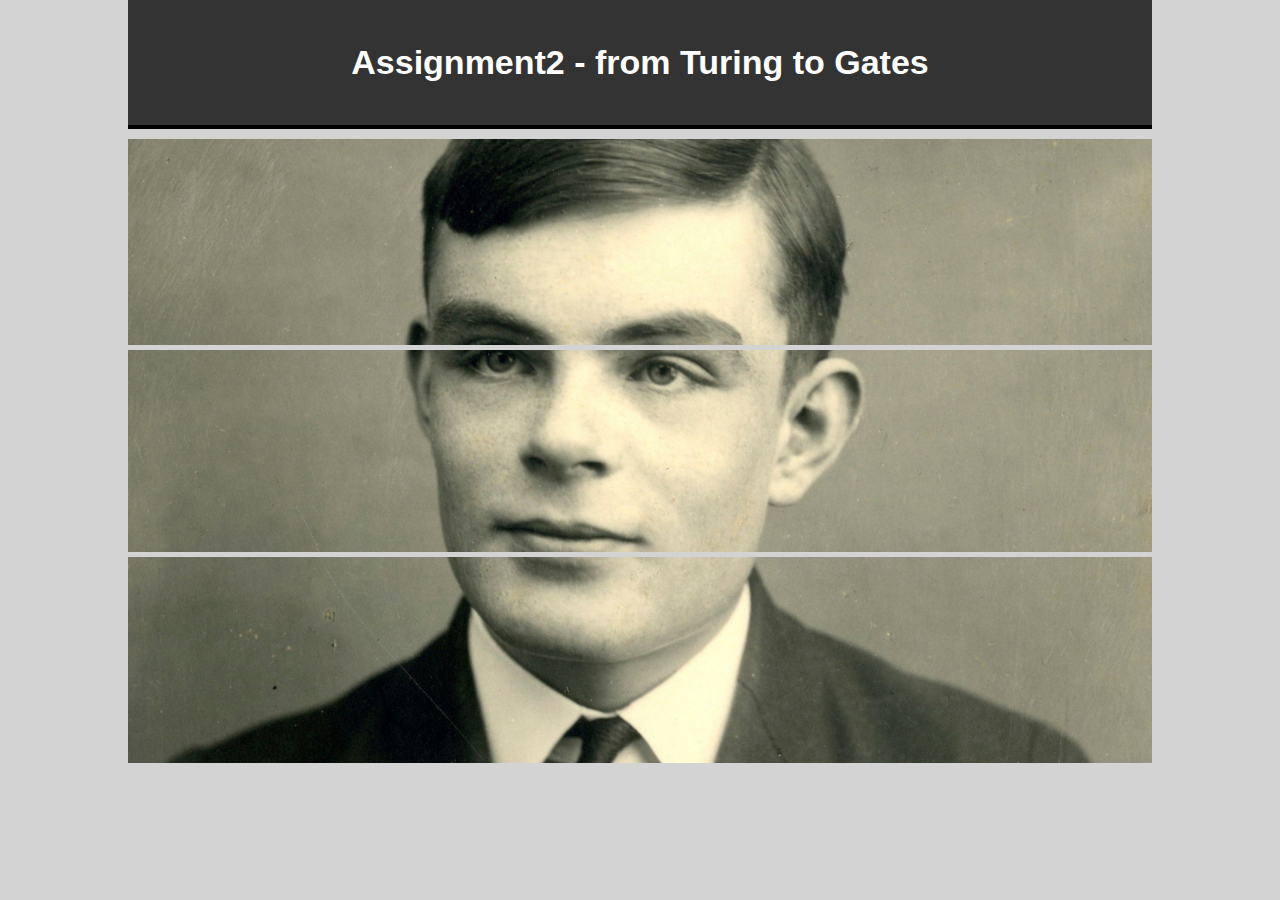
<file: Assignment 2-from Turing to Gates/index.html>
<!DOCTYPE html>
<html lang="en">
<head>
    <meta charset="UTF-8">
    <meta http-equiv="X-UA-Compatible" content="IE=edge">
    <meta name="viewport" content="width=device-width, initial-scale=1.0">
    <link rel="stylesheet" href="./style.css">

    <script src="https://code.jquery.com/jquery-2.2.0.min.js"></script>

    <title>jQuery-from Turing to Gates</title>
</head>
<body>
    <header><h1>Assignment2 - from Turing to Gates</h1></header>

    <div id='container'>
        <img src="./images/1a.jpg" alt="Alan Turing and Bill Gates" alt-pic='./images/1b.jpg'>
        <img src="./images/2a.jpg" alt="Alan Turing and Bill Gates" alt-pic='./images/2b.jpg'>
        <img src="./images/3a.jpg" alt="Alan Turing and Bill Gates" alt-pic='./images/3b.jpg'>
    </div>

    <script>
        $(document).ready(function(){
            $('img').click(function(e){
                e.preventDefault();
                
                $(this).attr('src',$(this).attr('alt-pic'));                
                
            })
        })
    </script>
</body>
</html>
</file>
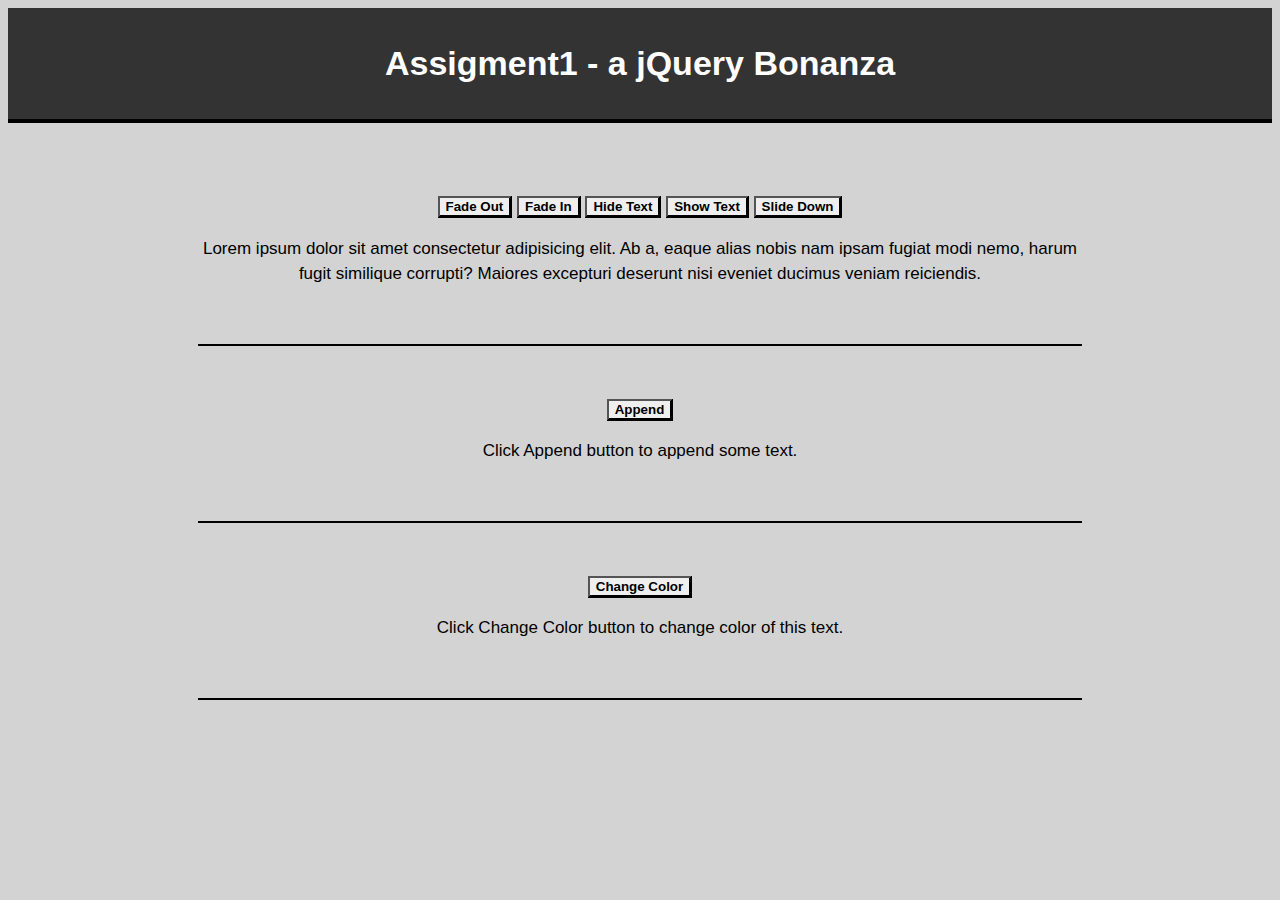
<file: Assignment1-jQuery Bonanza/index.html>
<!DOCTYPE html>
<html lang="en">
<head>
    <meta charset="UTF-8">
    <meta http-equiv="X-UA-Compatible" content="IE=edge">
    <meta name="viewport" content="width=device-width, initial-scale=1.0">
    <link rel="stylesheet" href="./style.css">

    <script src="https://code.jquery.com/jquery-2.2.0.min.js"></script>

    <title>jQuery-a jQuery Bonanza</title>
</head>
<body>
    <header><h1>Assigment1 - a jQuery Bonanza</h1></header>

    <div id='container'>
        <div id="fadeOutBox" class="boxes">
            <button id="fadeOutBtn">Fade Out</button>
            <button id='fadeInBtn'>Fade In</button>
            <button id='hideBtn'>Hide Text</button>
            <button id='showBtn'>Show Text</button>
            <button id="slideDownBtn">Slide Down</button>
            <p id="fadingTxt">Lorem ipsum dolor sit amet consectetur adipisicing elit. Ab a, eaque alias nobis nam ipsam fugiat modi nemo, harum fugit similique corrupti? Maiores excepturi deserunt nisi eveniet ducimus veniam reiciendis.</p>
            <p id="slideTxt" style="display:none;">Lorem ipsum dolor sit amet consectetur adipisicing elit. Aspernatur velit eaque exercitationem cumque beatae reiciendis molestias a reprehenderit. Magnam possimus nostrum velit voluptas saepe rerum ipsum adipisci asperiores dolore illum!</p>
        </div>

        <div id="appendBox" class="boxes">
            <button id="appendBtn">Append</button>
            <p id="appendTxt">Click Append button to append some text.</p>
        </div>

        <div id="changeColorBox" class="boxes">
            <button id="changeColorBtn">Change Color</button>
            <p id="changeColorTxt">Click Change Color button to change color of this text.</p>
        </div>
    </div>

    <script>
        $(document).ready(function(){
            $('#fadeOutBtn').click(function(){
                $('#fadingTxt').fadeOut(3000);
            })

            $('#fadeInBtn').click(function(){
                $('#fadingTxt').fadeIn(3000);
            })

            $('#hideBtn').click(function(){
                $('#fadingTxt').hide();
            })

            $('#showBtn').click(function(){
                $('#fadingTxt').show();
            })

            $('#slideDownBtn').click(function(){
                $('#slideTxt').slideDown();
            })

            $('#appendBtn').click(function(){
                $('#appendTxt').append(' New test has been appended!');
            })

            $('#changeColorBtn').click(function(){
                $('#changeColorTxt').css('color', 'red');
                $('#changeColorTxt').addClass('txtStyle');
            })
        })
    </script>
</body>
</html>
</file>
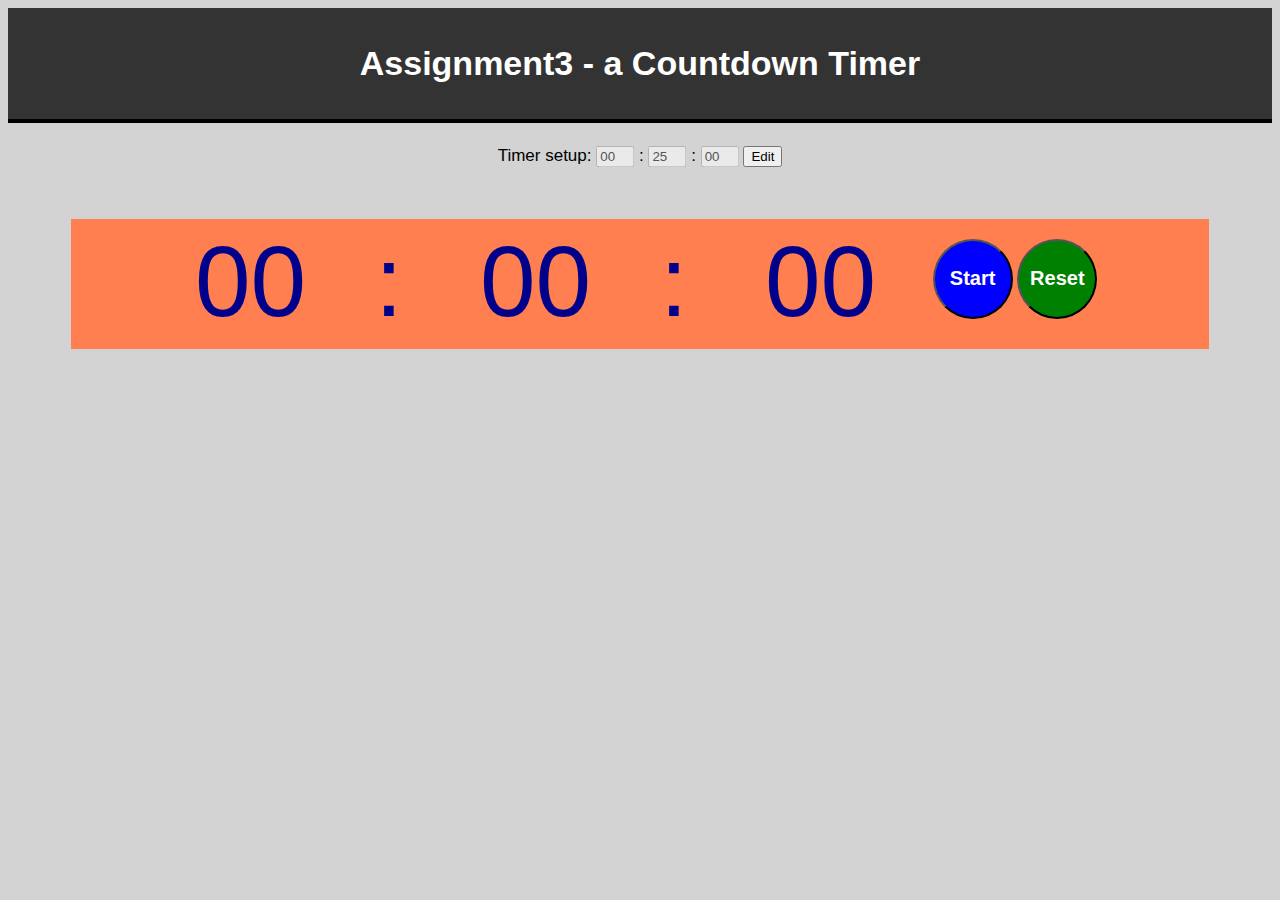
<file: Assignment3-Countdown Timer/index.html>
<!DOCTYPE html>
<html lang="en">
<head>
    <meta charset="UTF-8">
    <meta http-equiv="X-UA-Compatible" content="IE=edge">
    <meta name="viewport" content="width=device-width, initial-scale=1.0">
    <link rel="stylesheet" href="./style.css">

    <script src="https://code.jquery.com/jquery-2.2.0.min.js"></script>

    <title>jQuery-A Countdown Timer</title>
</head>
<body>
    <header><h1>Assignment3 - a Countdown Timer</h1></header>

    <div id='container'>
        <div id='timerSetup'>
            <label>Timer setup:</label>
            <input type="number" id='hrNo' class="timeInput" value="00" min="00" disabled>
            <label >:</label>
            <input type="number" id='minNo' class="timeInput" min='00' max="59" value="25" disabled>
            <label>:</label>
            <input type="number" id="secNo" class="timeInput" value='00' min='00' max="59" disabled>
            <button id='editBtn'>Edit</button>
        </div>
        <div id='timerCountdown'>
            <div id='hrs' class="timerDisplay">00</div>
            <div class="colon timerDisplay">:</div>
            <div id='mins' class="timerDisplay">00</div>
            <div class="colon timerDisplay">:</div>
            <div id='secs' class="timerDisplay">00</div>
            <div id='buttons'>
                <button id='startBtn' class="timerBtn">Start</button>
                <button id='resetBtn' class="timerBtn">Reset</button>
            </div>
        </div>
        
    </div>

    <script>
        $(document).ready(function(){
            let hrs;
            
            let mins;
            
            let secs;
            let myInterval;

            function stopTimer() {
                clearInterval(myInterval);
                myInterval=undefined;
            }

            $('#startBtn').click(function(){

                $('.timeInput').attr('disabled', true);
                $('#startBtn').attr('disabled', true);
                

                hrs=parseInt($('#hrNo').val());
                
                mins=parseInt($('#minNo').val());
                
                secs=parseInt($('#secNo').val());

                $('#hrs').text(hrs<10? `0${hrs}`:hrs);
                $('#mins').text(mins<10? `0${mins}`:mins);
                $('#secs').text(secs<10? `0${secs}`:secs);
                
                myInterval=setInterval(myTimer,1000);

                function myTimer(){
                    let currentHr=parseInt($('#hrs').text());
                    let currentMin=parseInt($('#mins').text());
                    let currentSec=parseInt($('#secs').text());

                    if (currentHr===0 && currentMin===0 && currentSec===0){
                        stopTimer();
                    }
                    else if (currentSec>0){
                        currentSec--;
                        if (currentSec<10) {//format display number in form of two digits

                            $('#secs').text(`0${currentSec}`);
                        }
                        else $('#secs').text(currentSec);
                    }
                    else if(currentSec ==0 && currentMin >0){
                        currentMin--;
                        currentSec=59;
                        $('#secs').text(currentSec);
                        if (currentMin<10) {
                            $('#mins').text(`0${currentMin}`);
                        }
                        else $('#mins').text(currentMin);
                    }
                    else if (currentHr>0 && currentMin===0 && currentSec===0) {
                        currentMin=59;
                        currentSec=59
                        currentHr--;
                        $('#secs').text(currentSec);
                        $('#mins').text(currentMin);
                        if (currentHr <10) {
                            $('#hrs').text(`0${currentHr}`);
                        }
                        else $('#hrs').text(currentHr);
                    }
                }

            })

            $('#resetBtn').click(function(){
                stopTimer();
                $('#secs').text('00');
                $('#mins').text('00');
                $('#hrs').text('00');
                $('#startBtn').attr('disabled', false);
            })

            $('#editBtn').click(function(){
                if(myInterval) {
                    stopTimer();
                    $('#startBtn').attr('disabled', false);
                }
                $('.timeInput').attr('disabled', false);
                $('.timeInput').change(function(){
                    let currVal=parseInt($(this).val());
                    if (currVal<10){//format numbers in form of two digits
                        
                        $(this).val(`0${currVal}`);
                        
                    }
                })
                $('.timeInput').blur(function(){
                    $(this).attr('disabled', true);
                })
                
            })
    
        })
    </script>
</body>
</html>
</file>
<file: Assignment 2-from Turing to Gates/style.css>
body {
    width: 80%;
    margin: auto;
    font-size: 17px;
    font-family: Arial, Helvetica, sans-serif;
    background-color: lightgray;
    /* line-height: 1.5em; */
}

header{
    background-color: #333;
    color: white;
    padding: 20px;
    text-align: center;
    border-bottom: 4px black solid;
    margin-bottom: 10px;

}
#container{
    
    margin: auto;
    
}

img{
    width: 100%;
    
}
</file>
<file: Assignment1-jQuery Bonanza/style.css>
body {
    font-size: 17px;
    font-family: Arial, Helvetica, sans-serif;
    background-color: lightgray;
    line-height: 1.5em;
}
header{
    background-color: #333;
    color: white;
    padding: 20px;
    text-align: center;
    border-bottom: 4px black solid;
    margin-bottom: 10px;

}
#container{
    width: 70%;
    margin: auto;
    padding: 10px;
    text-align:center ;
}

.boxes{
    border-bottom: 2px black solid;
    margin: 50px auto;
    padding-bottom: 40px;
}

button{
    font-weight: bold;
    border-right: 3px black solid;
    border-bottom: 3px black solid;
}
.txtStyle{
    background: lightblue;
    font-style: italic;
    font-weight: bold;
}
</file>
<file: Assignment3-Countdown Timer/style.css>
body {
    font-size: 17px;
    font-family: Arial, Helvetica, sans-serif;
    background-color: lightgray;
    line-height: 1.5em;
}
header{
    background-color: #333;
    color: white;
    padding: 20px;
    text-align: center;
    border-bottom: 4px black solid;
    margin-bottom: 10px;

}
#container{
    width: 90%;
    margin: auto;
    padding: 10px;
    text-align:center ;
}

.timeInput{
    width: 30px;
}

#timerCountdown{
    display: flex;
    justify-content: center;
    height: 130px;
    margin-top: 50px;
    background: coral;
    /* border: 1px blue solid; */
    
}

.timerDisplay{
    width: 80px;
    height: 100%;
    font-size: 100px;
    color: darkblue;
    
    /* border: 1px green solid; */
    
    padding: 50px;
    

}
.colon{
    width: 5px;
}
#buttons{
    padding:20px;
    width: 200px;
    height: 100%;
    /* border: 1px red solid; */
}
.timerBtn{
    width: 80px;
    height: 80px;
    border-radius: 50%;
    font-weight: bold;
    font-size: 20px;
    color: white;
}
#startBtn{
    background: blue;
    
    
}
#resetBtn{
    background: green;

}

#startBtn:disabled{
    background: darkgray;
}
</file>
